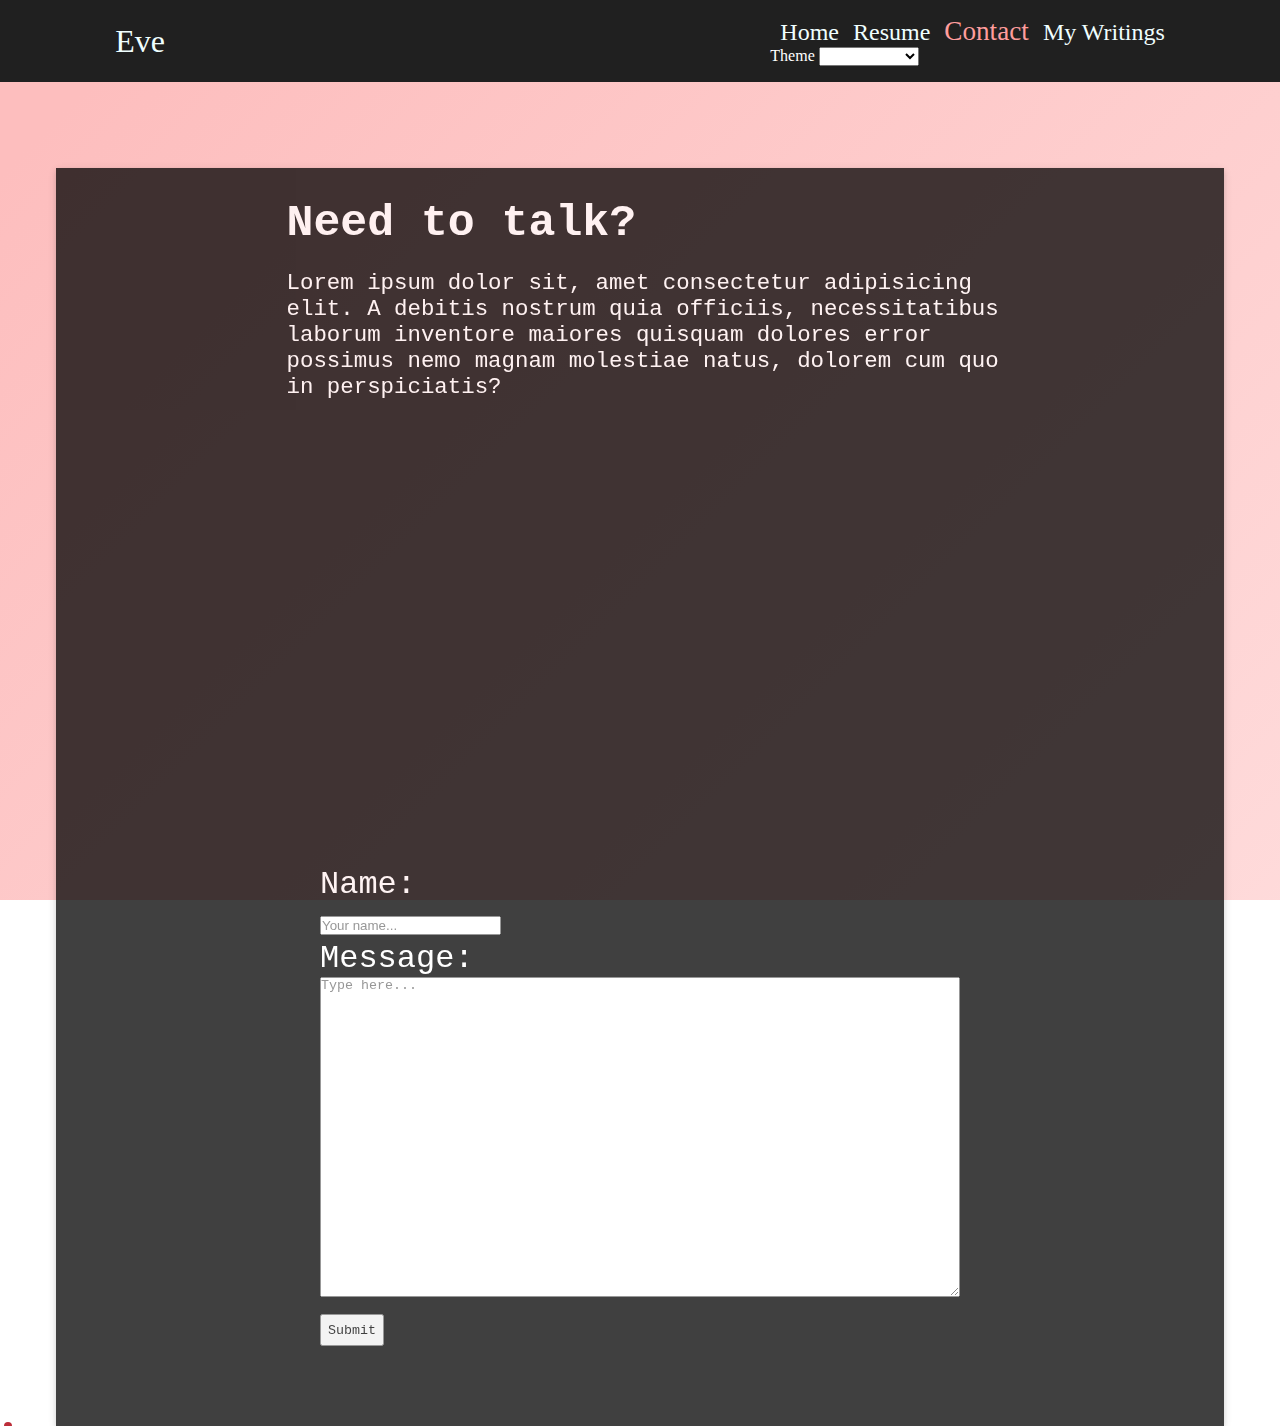
<file: Contact.html>
<!DOCTYPE html>
<html lang="en">
<head>
    <meta charset="UTF-8">
    <meta name="viewport" content="width=device-width, initial-scale=1.0">
    <meta name="description" content="Contact page for Eve Delgado's portfolio website. Here, you can send emails directly to her using the form.">
    <title>Contact Me</title>
    <link rel="stylesheet" href="styling/styles.css"">
    <link rel="stylesheet" href="styling/anims.css"">
    <link rel="stylesheet" href="styling/contact-styles.css"">
    <link rel="stylesheet" href="https://cdnjs.cloudflare.com/ajax/libs/font-awesome/4.7.0/css/font-awesome.min.css">
</head>
<body>
    <!-- 
        Contact Page layout:
        navbar
        left side of page will say: Want to contact me? and then go into how contacting me can help and how to contact (simpyl fill in the form on the right and I'll get an email)
        right side of page is a form (in its infancy), with a first name, email, and what they want to say. This will be sent to my email
        there will be a thank you for sending popup or page shift after the user sends the message so they know it went through.
    -->
    <header class="header">
        <a href="index.html"><span id="logo">Eve</span></a>
        <nav id="mytopnav" class="navbar">
          
            <a href="index.html">Home</a>
            <a href="Resume.html">Resume</a>
            <a href="Contact.html" class="active">Contact</a>
            <a href="Writings.html">My Writings</a>
            <form action="">
                <label for="theme" class="theme-label">Theme</label>
                  <select name="theme-name" id="theme-menu" onchange="set()">
                    <option value="default">Default</option>
                    <option value="dark">Dark</option>
                    <option value="deuteranopia" >deuteranopia</option>
                    <option value="grayscale">grayscale</option>
                  </select>
                
              </form>
            <a href="javascript:void(0);" class="icon" onclick="navbarFunction()">
                <i class="fa fa-bars"></i>
            </a>
          
        </nav>
    </header>
    <div class="contact-container ">
        <div class="contact-content slight-background">
            
            <div class="contact-text">
                <div>
                    <h1>Need to talk?</h1>
                    <p>Lorem ipsum dolor sit, amet consectetur adipisicing elit. A debitis nostrum quia officiis, necessitatibus laborum inventore maiores quisquam dolores error possimus nemo magnam molestiae natus, dolorem cum quo in perspiciatis?</p>
                </div>
                <div class="google-map">
                    <iframe src="https://www.google.com/maps/embed?pb=!1m18!1m12!1m3!1d185382.77690166273!2d-79.6243815!3d43.44794644999999!2m3!1f0!2f0!3f0!3m2!1i1024!2i768!4f13.1!3m3!1m2!1s0x882b5b8b8f729979%3A0x5037b28c7231bd0!2sOakville%2C%20ON!5e0!3m2!1sen!2sca!4v1714073901179!5m2!1sen!2sca" width="600" height="450" style="border:0;" allowfullscreen="" loading="lazy" referrerpolicy="no-referrer-when-downgrade"></iframe>
                </div>
                
            </div>

            <div class="contact-form">
                <form action="mailto:evelyn.mdd@outlook.com" method="post" enctype="text/plain">
                    <label for="fname">Name:</label>
                    <br>
                    
                    <input type="text" name="name" placeholder="Your name...">

                    <br>
                    <label for="message">Message:</label><br>
                    <textarea id="subject" name="subject" placeholder="Type here..."></textarea><br>
                    <input type="submit" value="Submit" id="submit-button">
                </form>
            </div>
        </div>
    </div>
    <script>
        var theme = document.getElementById('theme-menu');
        //get theme option selected
        var value = theme.value;
        // Get the root element
        var root = document.documentElement;
        // Get the computed styles of the root element
        var styles = window.getComputedStyle(root);
        //case switch to set theme color values on root
        localStorage.getItem('theme');
        theme.value = localStorage.getItem('theme');
        set();
        function set(){
            //set localstorage to keep variable through page
            
            console.log('Set ran. Set value:',theme.value);
                if (theme.value =='default'){
                //set main color
                console.log('theme value now on default is: ', theme.value)
                localStorage.setItem('theme', 'default');
                if (styles.getPropertyValue('--main-color') != '--pink-main'){
                    console.log('property value of main is pink so is true ');
                    document.documentElement.style.setProperty('--main-color', 'rgb(255, 157, 157)');
                    //set gradient colors to default values
                    document.documentElement.style.setProperty('--gradient-1', 'rgb(255, 220, 253)');
                    document.documentElement.style.setProperty('--gradient-2','rgb(236, 241, 250)');
                    document.documentElement.style.setProperty('--gradient-3', 'rgb(255, 227, 227)');
                    document.documentElement.style.setProperty('--gradient-4', 'rgb(253, 190, 190)');
                    document.documentElement.style.setProperty('--pink-main', 'rgb(255, 157, 157)');
                    document.documentElement.style.setProperty('--hover-color', 'rgb(255, 157, 157)');
                //set 
                }
                
                }if (theme.value =='dark'){
                localStorage.setItem('theme', 'dark');
                document.documentElement.style.setProperty('--main-color', 'rgb(255, 157, 157)');
                    if(styles.getPropertyValue('--main-color') != 'dark'){
                    document.documentElement.style.setProperty('--main-color', 'rgb(255, 157, 157)');
                    document.documentElement.style.setProperty('--pink-main', 'rgb(255, 157, 157)');
                    document.documentElement.style.setProperty('--hover-color', 'rgb(255, 157, 157)');
                    document.documentElement.style.setProperty('--gradient-1', 'rgb(0,0,0)');
                    document.documentElement.style.setProperty('--gradient-2', 'rgb(78,78,78)');
                    document.documentElement.style.setProperty('--gradient-3', 'rgb(180,180,180)');
                    document.documentElement.style.setProperty('--gradient-4', 'rgb(255,255,255)');
                    
                    }
                    
                }if (theme.value =='deuteranopia'){
                    localStorage.setItem('theme', 'deuteranopia');
                    if (styles.getPropertyValue('--main-color') != '--deuteranopia-main'){
                    document.documentElement.style.setProperty('--main-color', 'rgb(219,076,119)');
                    document.documentElement.style.setProperty('--pink-main', 'rgb(016,085,154)');
                    document.documentElement.style.setProperty('--hover-color', 'rgb(016,085,154)');
                    document.documentElement.style.setProperty('--gradient-1', 'rgb(016,085,154)');
                    document.documentElement.style.setProperty('--gradient-2', 'rgb(016,085,154)');
                    document.documentElement.style.setProperty('--gradient-3', 'rgb(99,158,158)');
                    document.documentElement.style.setProperty('--gradient-4', 'rgb(016,085,154)');
                    }
                
                }if (theme.value =='grayscale'){
                localStorage.setItem('theme', 'grayscale');
                if (styles.getPropertyValue('--main-color') != '--light-var'){
                    document.documentElement.style.setProperty('--main-color', 'rgb(150,150,150)');
                    document.documentElement.style.setProperty('--pink-main', 'rgb(200,200,200)');
                    document.documentElement.style.setProperty('--hover-color', 'rgb(0,0,0)');
                    
                    document.documentElement.style.setProperty('--gradient-1', 'rgb(0,0,0)');
                    document.documentElement.style.setProperty('--gradient-2', 'rgb(78,78,78)');
                    document.documentElement.style.setProperty('--gradient-3', 'rgb(180,180,180)');
                    document.documentElement.style.setProperty('--gradient-4', 'rgb(255,255,255)');
                }
                
                }
            }
    </script>
    <script src="Scripts/Scripts.js"></script>
    <script src="Scripts/jquery-3.7.1.min.js"></script>
    <script src="Scripts/gsap.min.js"></script>
    <script src="Scripts/paper-core.min.js"></script>
    <script src="Scripts/simplex-noise.min.js"></script>
    <script src="Scripts/jquery.serialcursor.js"></script>
    <script>
    $(document).ready(function(){
        // jquery.serialcursor initialisation
        $('#serialcursor').serialcursor();
        $(".contact-container").fadeOut(5);
        $(".contact-container").fadeIn(300);
    });
    </script>
</body>
</html>
</file>
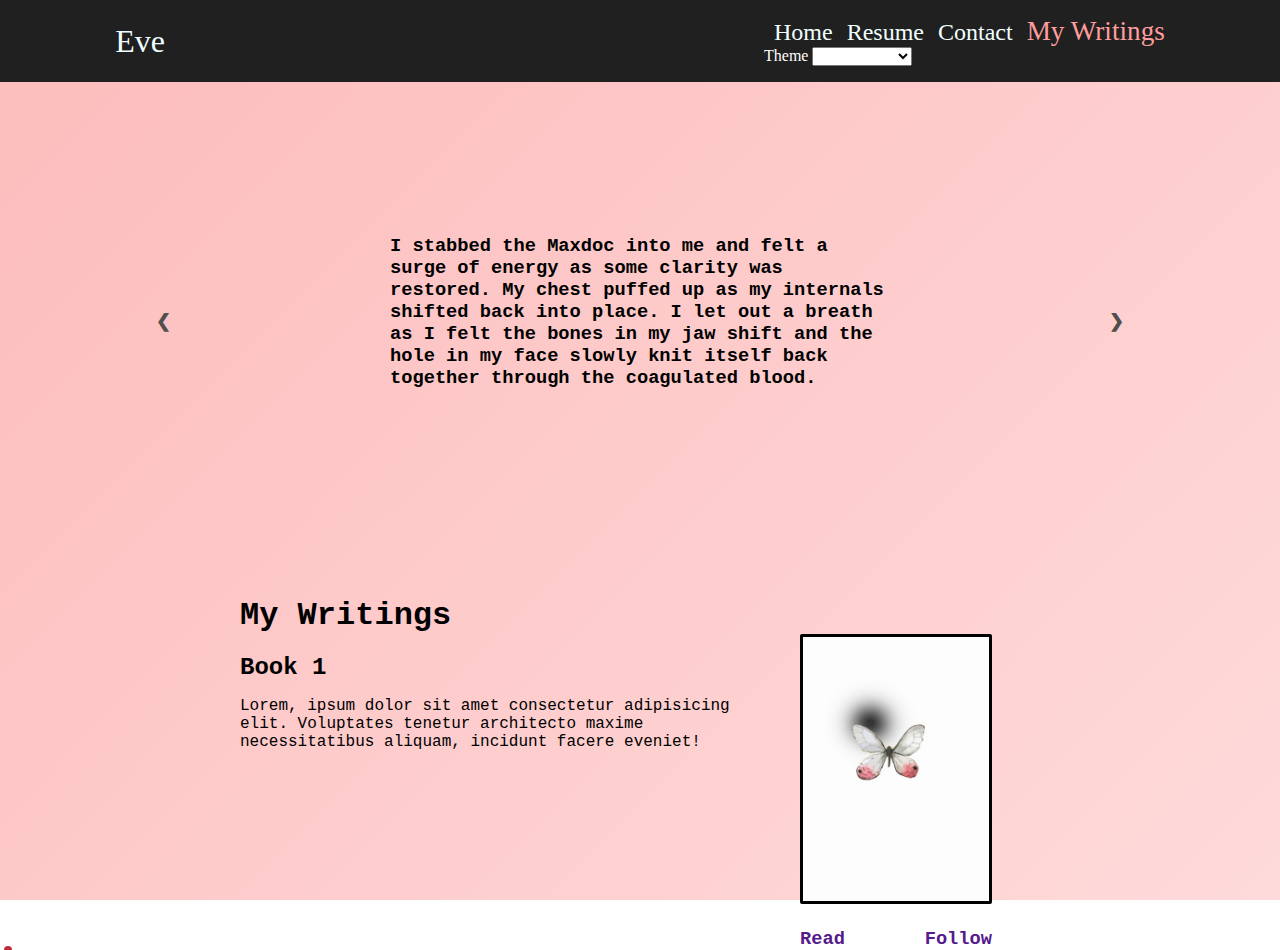
<file: Writings.html>
<!DOCTYPE html>
<html lang="en">
<head>
    <meta charset="UTF-8">
    <meta name="viewport" content="width=device-width, initial-scale=1.0">
    <meta name="description" content="Writings page for Eve Delgado's portfolio website. Here, you can find out more about her writing.">
    <title>Writings</title>
    <link rel="stylesheet" href="styling/styles.css"">
    <link rel="stylesheet" href="styling/anims.css"">
    <link rel="stylesheet" href="styling/writing-styles.css"">
    <link rel="stylesheet" href="https://cdnjs.cloudflare.com/ajax/libs/font-awesome/4.7.0/css/font-awesome.min.css">
</head>
<body>
    <!-- 
        Header section. Responsive navbar on line 25
    -->
    <header class="header">
        <a href="index.html"><span id="logo">Eve</span></a>
        <nav id="mytopnav" class="navbar">
          
            <a href="index.html">Home</a>
            <a href="Resume.html">Resume</a>
            <a href="Contact.html">Contact</a>
            <a href="Writings.html" class="active">My Writings</a>
            <form action="">
                <label for="theme" class="theme-label">Theme</label>
                  <select name="theme-name" id="theme-menu" onchange="set()">
                    <option value="default">Default</option>
                    <option value="dark">Dark</option>
                    <option value="deuteranopia" >deuteranopia</option>
                    <option value="grayscale">grayscale</option>
                  </select>
                
              </form>
            <a href="javascript:void(0);" class="icon" onclick="navbarFunction()">
                <i class="fa fa-bars"></i>
            </a>
        </nav>
    </header>
    <div class="page-container">
        
        
         <!-- Slideshow container -->
<div class="slideshow-container">

    <!-- Full-width images with number and caption text -->
    <div class="mySlides fade">
        <h3>My stomach dropped as I realized it wasn’t over. The world slowed as he angled the pistol my way. Two rounds boomed out as I tried to dodge away, my ears were ringing as the headrest was nearly torn to shreds. I tried to headbutt him through it in a panic, but he didn’t budge. He fired again and I felt something go through my face. It was silent, my ears not making out anything.</h3>
      
    </div>
  
    <div class="mySlides fade">
        <h3>I stabbed the Maxdoc into me and felt a surge of energy as some clarity was restored. My chest puffed up as my internals shifted back into place. I let out a breath as I felt the bones in my jaw shift and the hole in my face slowly knit itself back together through the coagulated blood. </h3>
      
    </div>

    <div class="mySlides fade">
      <h3>“It was bullshit. Max fancies himself a fixer now. Paid me 10 percent and hid behind the fucking borgs like the tinydick he is. The ungrateful fuck. I was with him before his shitty club took off, and he aint get through his skull where he came from!” She ground out, and I could smell the alcohol in her breath as spittle mixed with the blood on my face. She paused, and her expression became venomous.</h3>
    </div>
  
    <!-- Next and previous buttons -->
    <a class="prev" onclick="plusSlides(-1)">&#10094;</a>
    <a class="next" onclick="plusSlides(1)">&#10095;</a>
  </div>
  
  
  
  <div class="writings-box"> 
        <h1>My Writings</h1>
        <div class="fiction-container">
            <div class="fiction-1">
                <div>
                    
                    <div class="title"><h2>Book 1</h2></div>
                    <div class="synopsis"><p>Lorem, ipsum dolor sit amet consectetur adipisicing elit. Voluptates tenetur architecto maxime necessitatibus aliquam, incidunt facere eveniet!</p></div>
                    <br>
                </div>
            </div>
                
                <div class="fiction-picture">
                    <a href=""><img src="images/the-butterfly-of-night-city-aadab0o0pbq.jpg" alt="Placeholder image for book"></a>
                    <div id="read-follow">
                        <h3><a href="">Read</a></h3>
                        <h3><a href="">Follow</a></h3>
                    </div>
                    
                </div>
            </div>
            
        </div>

    </div>
    <script>
        var theme = document.getElementById('theme-menu');
        //get theme option selected
        var value = theme.value;
        // Get the root element
        var root = document.documentElement;
        // Get the computed styles of the root element
        var styles = window.getComputedStyle(root);
        
        theme.value = localStorage.getItem('theme');
        set();
        function set(){
            //set localstorage to keep variable through page
            
            console.log('Set ran. Set value:',theme.value);
                if (theme.value =='default'){
                //set main color
                console.log('theme value now on default is: ', theme.value)
                localStorage.setItem('theme', 'default');
                if (styles.getPropertyValue('--main-color') != '--pink-main'){
                    console.log('property value of main is pink so is true ');
                    document.documentElement.style.setProperty('--main-color', 'rgb(255, 157, 157)');
                    //set gradient colors to default values
                    document.documentElement.style.setProperty('--gradient-1', 'rgb(255, 220, 253)');
                    document.documentElement.style.setProperty('--gradient-2','rgb(236, 241, 250)');
                    document.documentElement.style.setProperty('--gradient-3', 'rgb(255, 227, 227)');
                    document.documentElement.style.setProperty('--gradient-4', 'rgb(253, 190, 190)');
                    document.documentElement.style.setProperty('--pink-main', 'rgb(255, 157, 157)');
                    document.documentElement.style.setProperty('--hover-color', 'rgb(255, 157, 157)');
                //set 
                }
                
                }if (theme.value =='dark'){
                localStorage.setItem('theme', 'dark');
                document.documentElement.style.setProperty('--main-color', 'rgb(255, 157, 157)');
                    if(styles.getPropertyValue('--main-color') != 'dark'){
                    document.documentElement.style.setProperty('--main-color', 'rgb(255, 157, 157)');
                    document.documentElement.style.setProperty('--pink-main', 'rgb(255, 157, 157)');
                    document.documentElement.style.setProperty('--hover-color', 'rgb(255, 157, 157)');
                    document.documentElement.style.setProperty('--gradient-1', 'rgb(0,0,0)');
                    document.documentElement.style.setProperty('--gradient-2', 'rgb(78,78,78)');
                    document.documentElement.style.setProperty('--gradient-3', 'rgb(180,180,180)');
                    document.documentElement.style.setProperty('--gradient-4', 'rgb(255,255,255)');
                    
                    }
                    
                }if (theme.value =='deuteranopia'){
                    localStorage.setItem('theme', 'deuteranopia');
                    if (styles.getPropertyValue('--main-color') != '--deuteranopia-main'){
                    document.documentElement.style.setProperty('--main-color', 'rgb(219,076,119)');
                    document.documentElement.style.setProperty('--pink-main', 'rgb(016,085,154)');
                    document.documentElement.style.setProperty('--hover-color', 'rgb(016,085,154)');
                    document.documentElement.style.setProperty('--gradient-1', 'rgb(016,085,154)');
                    document.documentElement.style.setProperty('--gradient-2', 'rgb(016,085,154)');
                    document.documentElement.style.setProperty('--gradient-3', 'rgb(99,158,158)');
                    document.documentElement.style.setProperty('--gradient-4', 'rgb(016,085,154)');
                    }
                
                }if (theme.value =='grayscale'){
                localStorage.setItem('theme', 'grayscale');
                if (styles.getPropertyValue('--main-color') != '--light-var'){
                    document.documentElement.style.setProperty('--main-color', 'rgb(150,150,150)');
                    document.documentElement.style.setProperty('--pink-main', 'rgb(200,200,200)');
                    document.documentElement.style.setProperty('--hover-color', 'rgb(0,0,0)');
                    document.documentElement.style.setProperty('--gradient-1', 'rgb(0,0,0)');
                    document.documentElement.style.setProperty('--gradient-2', 'rgb(78,78,78)');
                    document.documentElement.style.setProperty('--gradient-3', 'rgb(180,180,180)');
                    document.documentElement.style.setProperty('--gradient-4', 'rgb(255,255,255)');
                }
                
                }
            }
        
  
    </script>
    <script src="Scripts/Scripts.js"></script>
    <script src="Scripts/jquery-3.7.1.min.js"></script>
    <script src="Scripts/gsap.min.js"></script>
    <script src="Scripts/paper-core.min.js"></script>
    <script src="Scripts/simplex-noise.min.js"></script>
    <script src="Scripts/jquery.serialcursor.js"></script>
    <script>
    $(document).ready(function(){
        // jquery.serialcursor initialisation
        $('#serialcursor').serialcursor();
        $(".page-container").fadeOut(5);
        $(".page-container").fadeIn(300);
    });
    </script>
</body>
</html>
</file>
<file: styling/styles.css>
* {
    margin-bottom: 0;
    padding: 0;
    box-sizing: border-box;
    text-decoration: none;
    
    scroll-behavior: smooth;

}
body {
    background-color: var(--bg-color);
}
:root {
    --bg-color: rgba(255, 255, 255, 0.582);
    --second-bg-color: rgb(32, 32, 32);
    --text-color: rgb(255, 255, 255);
    --hover-color: pink;
    --pink-main: rgb(255, 157, 157);
    --main-color: rgb(255, 157, 157);
    --gradient-1: rgb(255, 220, 253);
    --gradient-2: rgb(236, 241, 250);
    --gradient-3: rgb(255, 227, 227);
    --gradient-4: rgb(253, 190, 190);
    --dark_variable: black;
    --light-var: rgb(255, 255, 255);
    --deuteranopia-main: rgb(219,076,119);
    --deuteranopia-secondary: rgb(016,085,154);



}   
#page-container{
    height: 100%;

}
.header{
    position: fixed;
    top: 0;
    left: 0;
    
    padding: 1rem 9%;
    margin-bottom: 0rem;
    width: 100%;
    backdrop-filter: blur(10px);
    display: flex;
    justify-content: space-between;
    align-items: center;
    
    z-index: 2;
    background-color: var(--second-bg-color);
}

.landing-content{
    margin-top: 5rem;
    display: flex;
    justify-content:left;
    align-items:flex-start;
    flex-direction: column;
    padding-top: 5rem;
    padding-left: 10rem;
    padding-right:10rem;
    position: relative;
    z-index: 2;
}
#intro-text{
    font-size: 5rem;
    padding-right: 10px;
}
.pink{
    color: var(--main-color);
}
#logo {
    font-size: 2rem;
    color: azure;
    position: relative;
    bottom:0;
}
/* footer {
    position: absolute;
    bottom: 0;
    width: 100%;
    left: 0;
    margin-top: 1rem;
    display: flex;
    color: var(--light_var);
    background-color: var(--second-bg-color);
}
footer a{
    color:inherit; 
} */
    
/*Theme text color*/

.theme-label {
    color: white;
}
nav a{
    font-size: 1.5rem;
    padding-left: 10px;
    color: azure;
}
.active{
    color: var(--pink-main);
    font-size: 1.7rem;
}
.active:hover, nav a:hover {
    color: var(--hover-color);
}

.contact-content {
    margin-top: 10rem;
}
#logo:hover {
    color: var(--main-color);
}
.interest-text{
    font-size: 200%;
}
.social-links{
    position: relative;
    z-index: 2;
    font-size: 2rem;
    color: var(--dark_variable);
    display: flex;
    justify-content: center;
    align-items: center;
    flex-direction: row;
    padding-top: 40px;
    width: 10%vh;
    font-family: 'Courier New', Courier, monospace;
    font-style: normal;
    
}
.social-links a{
    padding-left: 10px;
    color: var(--second-bg-color);
}
.social-links a:hover{
    color: var(--main-color);
}
.project-container{
    display: flex;
    justify-content: center;
    position: relative;
    font-size: 1.5em;
    font-family: 'Courier New', Courier, monospace;

    
}
.project-container button:hover{
    background-color: var(--main-color);
}
#about-section {
    height: 2rem;
    width: 4rem;
    background-color: var(--light_var);
    
}
/*kitten draggable and link to contact*/
.kitty a{
    
    height: 15rem;
    display: flex;
    justify-content: end;
    align-items: end;
    flex-direction: row-reverse;
    

}
#draggable-cat {
    width: 15%;
    height: 100%;
    padding-right: 5%;
    z-index: 2;
    
}



/* Hide the link that should open and close the navbar on small screens */
.navbar .icon {
    display: none;
  }
 /* When the screen is less than 600 pixels wide, hide all links, except for the first one ("Home"). Show the link that contains should open and close the navbar (.icon) 
    also, make cat a little bigger!*/
 @media screen and (max-width: 600px) {
    .navbar a:not(:first-child) {display: none;}
    .navbar a.icon {
      float: right;
      display: block;
    }
    #draggable-cat{
        width: 22%;
    }
  }
  
  /* The "responsive" class is added to the navbar with JavaScript when the user clicks on the icon. This class makes the navbar look good on small screens (display the links vertically instead of horizontally) */
  @media screen and (max-width: 600px) {
    .navbar.responsive {position: relative;}
    .navbar.responsive a.icon {
      position: absolute;
      right: 0;
      top: 0;
    }
    .navbar.responsive a {
      float: none;
      display: block;
      text-align: left;
    }
  } 

.about-me {
    width: 30rem;
    height: 15rem;
    background-color: var(--second-bg-color);
    border: 2px solid var(--dark_variable);
    outline: 2px;
    background-color: rgb(255, 163, 163);
    
  }
  /*Begin serial cursor css declarations*/

/* JavaScript: serialcursor */
#serialcursor{pointer-events:none;}
#serialcursor-inner{position:fixed;z-index:13;width:80px;height:80px;margin:-40px 0 0 -40px;opacity:0.2;transition:opacity 900ms;}
#serialcursor-pointer{position:fixed;z-index:13;height:8px;width:8px;transform:translate(-50%, -50%);background-color:#bc2d39;border-radius:100%;transition:200ms;}
#serialcursor.on-mousemove #serialcursor-inner{opacity:.6;}
#serialcursor.is-click #serialcursor-inner{opacity:1;}
#serialcursor.is-click #serialcursor-pointer{transform:translate(-50%, -50%) scale(0.75);}
#serialcursor-pointer-grab{opacity:0;transition:opacity 400ms;}
#serialcursor-pointer-grab .sub-icon{position:absolute;top:-2px;width:6px;height:14px;fill:#bc2d39;transition:400ms;}
#serialcursor-pointer-grab .sub-icon.is-left{left:-5px;}
#serialcursor-pointer-grab .sub-icon.is-right{right:-5px;}
#serialcursor.is-grab #serialcursor-pointer-grab{opacity:1;}
#serialcursor.is-grab #serialcursor-pointer-grab .sub-icon{fill:#fff;}
#serialcursor.is-grab #serialcursor-pointer-grab .sub-icon.is-left{left:-16px;}
#serialcursor.is-grab #serialcursor-pointer-grab .sub-icon.is-right{right:-16px;}
[data-serialcursor-state='grab']{cursor:grab;}
</file>
<file: styling/anims.css>
.wrapper {
    height: 50%;
    width: 100%;
    position: absolute;
    z-index: 1;
  }
  
  .wrapper div {
    height: 50px;
    width: 50px;
    border: 0.2px solid rgba(196, 125, 125, 0.7);
    border-radius: 50px;
    position: absolute;
    z-index: 1;
    top: 20%;
    left: 10%;
    animation: 2s linear infinite;
  }
  div .dot {
    height: 2px;
    width: 2px;
    border-radius: 10px;
    background: rgba(250, 162, 162, 0.5);
    position: absolute;
    z-index: 1;
    top: 20%;
    right: 20%;
  }
  .wrapper div:nth-child(1) {
    top: 20%;
    left: 20%;
    animation: animate 4s linear infinite;
  }
  .wrapper div:nth-child(2) {
    top: 60%;
    left: 80%;
    animation: animate 5s linear infinite;
  }
  .wrapper div:nth-child(3) {
    top: 40%;
    left: 40%;
    animation: animate 3s linear infinite;
  }
  .wrapper div:nth-child(4) {
    top: 66%;
    left: 30%;
    animation: animate 5s linear infinite;
  }
  .wrapper div:nth-child(5) {
    top: 90%;
    left: 10%;
    animation: animate 9s linear infinite;
  }
  .wrapper div:nth-child(6) {
    top: 30%;
    left: 60%;
    animation: animate 5s linear infinite;
  }
  .wrapper div:nth-child(7) {
    top: 70%;
    left: 20%;
    animation: animate 8s linear infinite;
  }
  .wrapper div:nth-child(8) {
    top: 75%;
    left: 60%;
    animation: animate 10s linear infinite;
  }
  .wrapper div:nth-child(9) {
    top: 50%;
    left: 50%;
    animation: animate 6s linear infinite;
  }
  .wrapper div:nth-child(10) {
    top: 45%;
    left: 20%;
    animation: animate 10s linear infinite;
  }
  .wrapper div:nth-child(11) {
    top: 10%;
    left: 90%;
    animation: animate 9s linear infinite;
  }
  .wrapper div:nth-child(12) {
    top: 20%;
    left: 70%;
    animation: animate 7s linear infinite;
  }
  
  @keyframes animate {
    0% {
      transform: scale(0) translateY(0) rotate(70deg);
    }
    100% {
      transform: scale(1.3) translateY(-100px) rotate(360deg);
    }
  }
  :root {
    --bg-color: rgba(255, 255, 255, 0.582);
    --second-bg-color: rgb(32, 32, 32);
    --text-color: white;
    --main-color: rgb(255, 157, 157);
    --gradient-1: rgb(255, 220, 253);
    --gradient-2: rgb(236, 241, 250);
    --gradient-3: rgb(255, 227, 227);
    --gradient-4: rgb(253, 190, 190);
    --dark_variable: black;
    --light-var: rgb(255, 255, 255);
    --my-gradient: linear-gradient(315deg, var(--gradient-2) 38%, var(--gradient-3) 68%, var(--gradient-4) 98%);
}
body{
  overflow: auto;
    background: var(--my-gradient);
    animation: gradient 15s ease infinite;
    background-size: 400% 400%;
    background-attachment: fixed;
}
@keyframes gradient {
    0% {
        background-position: 0% 0%;
    }
    50% {
        background-position: 100% 100%;
    }
    100% {
        background-position: 0% 0%;
    }
}
.glow {
    animation: 6s slide-up;
    -webkit-animation: glow 2.5s ease-in-out infinite alternate;
    -moz-animation: glow 2.5s ease-in-out infinite alternate;
    animation: glow 2.5s ease-in-out infinite alternate;
    height:200px;
    text-shadow: 0 0 5px var(--dark_variable);
    
    
    
}
@keyframes glow{
    from {
        margin-top: 100%;
        height: 300%; 
        text-shadow: 0 0 10px #ff6c6c, 0 0 5px var(--dark_variable), 0 0 7px var(--dark_variable), 0 0 6px var(--dark_variable), 0 0 5px #110f10, 0 0 5px #ffc2e0, 0 0 10px #2b1821;
    }
    
}
</file>
<file: styling/contact-styles.css>
.contact-container{
    display: flex;
    justify-content: center;
    align-items: center;
    padding-left: 1rem;
    padding-right: 1rem;
    color: white;
    font-family: 'Courier New', Courier, monospace;
    
}
.contact-content {
    display: flex;
    overflow: visible;
    justify-content: center;
    align-items: center;
    flex-direction: row;
    margin-left: 2rem;
    margin-right: 2rem;
    padding-bottom: 5rem;
    font-size: 1.4rem;
    box-shadow:0 2px 5px 0 rgba(0,0,0,0.16),0 2px 10px 0 rgba(0,0,0,0.12);
    width: 100%;
}

.contact-text {
    width: 66%;
    padding-left: 2rem;
    margin-right: 3rem;
    display: flex;
    justify-content: center;
    flex-direction: column;
    align-items: center;
   
}
.contact-content img {
    width: 80%;
    padding-top: 2rem;
}
.contact-form {
    font-size: 2rem;
    width: 100%;
    display: flex;
    justify-content: center;
    align-items: center;
    flex-direction: column;
    padding-top: 4rem;
}
textarea{
    height: 20rem;
    width: 50vw;
}
#submit-button{
    color: black;
    font-family:'Courier New', Courier, monospace;
    width: 4rem;
    height: 2rem;
}
.slight-background{
    opacity: 75%;
    background-color: rgb(0, 0, 0);
    position: relative;
    z-index: 0;
    text-decoration: solid;
}

@media only screen and (max-width: 1600px) {
    .contact-text {
        margin-right: 2rem;
        margin-left: 2rem;
    }
    .contact-content {
        display: flex;
        flex-direction: column;
        align-items: center;

    }
}
@media only screen and (max-width: 500px){
    .contact-text{
        font-size: 1rem;
        
    }
}

.google-map {
    padding-bottom: 50%;
    position: relative;
    width: 100%;
    margin-top: 2rem;
}

.google-map iframe {
    height: 100%;
    width: 100%;
    left: 0;
    top: 0;
    position: absolute;
}
</file>
<file: styling/writing-styles.css>
.page-container{
    display: flex;
    flex-direction: column;
    align-items: center;
    font-family: 'Courier New', Courier, monospace;
}



.fiction-picture{
    display: flex;
    flex-direction: column;
}
#read-follow{
    display: flex;
    flex-direction: row;
    
    justify-content: space-between;
    margin-right: 3rem;
    margin-left: 3rem;
    color: black;
    text-decoration: none;
    
}
.page-container img{
    width: 15vw;
    height: 30vh;
    margin-right: 3rem;
    margin-left: 3rem;
    border-style: solid;
    border-radius: 2px;
    border-color: black;
}
.fiction-container {
    display: flex;
    justify-content: space-between;

}
.writings-box{
    margin-top: 5rem;
}
.synopsis{
    width: 40vw;
    
}

@media screen and (max-width: 800px) {
    .fiction-container{
        flex-direction: column;
        width: 50%;
        margin-bottom: 4rem;
        
    }
    
    .fiction-picture{
        display: flex;
        flex-direction: column;
        
        
    }

    #read-follow{
        display: flex;
        flex-direction: row;
        justify-content: space-between;
        width: 40%;
       
    }
    .page-container img{
        width: 20vw;
        height: 30vh;
        margin-right: 3rem;
        margin-left: 3rem;
    }
    .slideshow-container h3 {
        font-size: 0.8rem;
        
        
    }
}

/* Slideshow */

/* Slideshow container */
.slideshow-container {
    max-width: 1000px;
    position: relative;
    margin: auto;
    height: 40vh;
    margin-top: 8rem;
    
  }
.slideshow-container h3 {
    width: 50%;
    padding-bottom: 5rem;
    
    
}
  
  /* Hide the images by default */
  .mySlides {
    display: none;
    width: 100%;
    justify-content: center;
    align-items: center;
    margin-top: 5rem;
    
  }
  
  /* Next & previous buttons */
  .prev, .next {
    cursor: pointer;
    position: absolute;
    top: 50%;
    width: auto;
    margin-top: -22px;
    padding: 16px;
    
    color: rgb(80, 78, 78);
    font-weight: bold;
    font-size: 18px;
    transition: 0.6s ease;
    border-radius: 0 3px 3px 0;
    user-select: none;
  }
  
  /* Position the "next button" to the right */
  .next {
    right: 0;
    border-radius: 3px 0 0 3px;
  }
  
  /* On hover, add a black background color with a little bit see-through */
  .prev:hover, .next:hover {
    background-color: rgba(0,0,0,0.8);
    color: #f2f2f2;
  }
  

  
  /* Fading animation */
  .fade {
    animation-name: fade;
    animation-duration: 1.5s;
  }
  
  @keyframes fade {
    from {opacity: .4}
    to {opacity: 1}
  }
</file>
